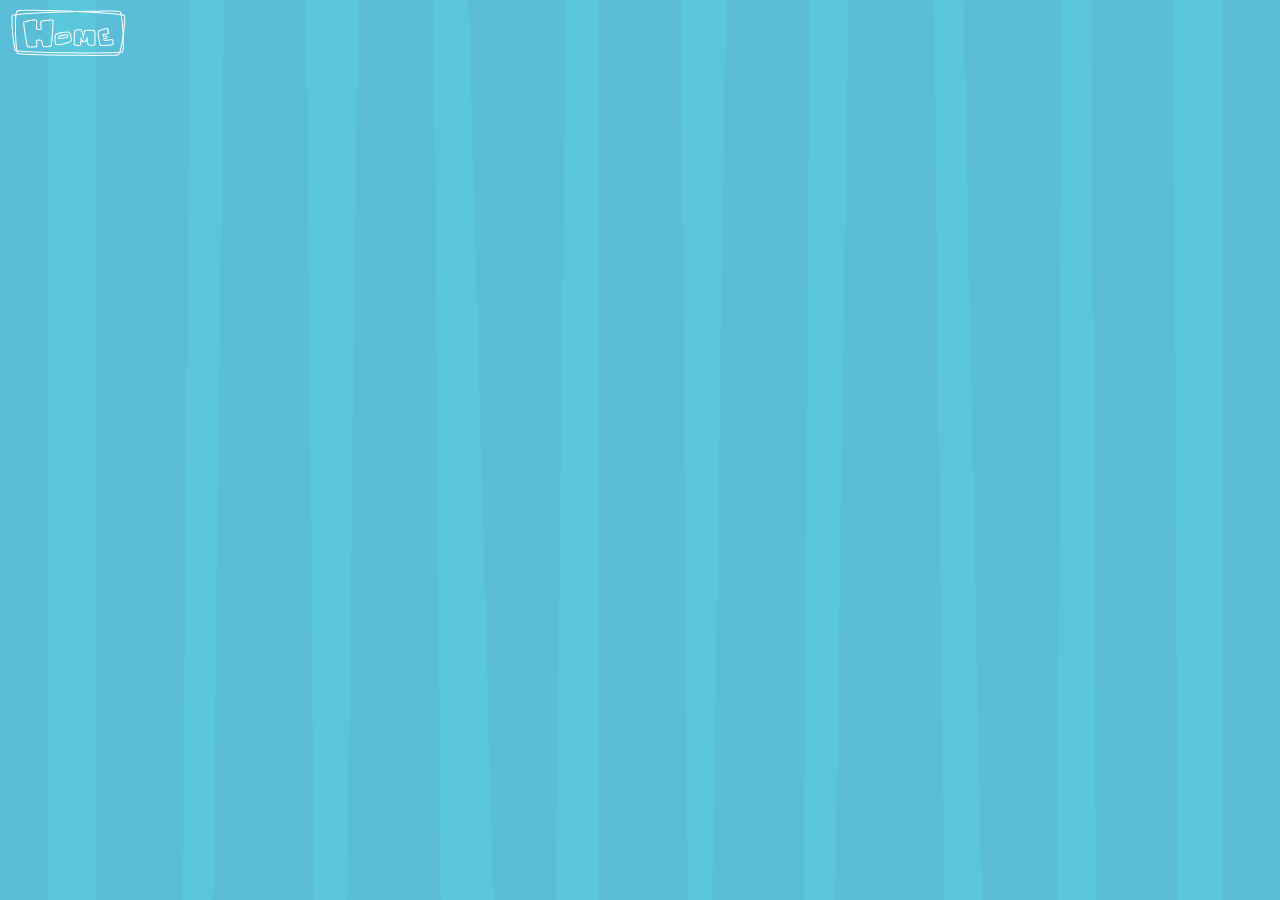
<file: testing/index.html>
<html>
  <head>
    <link type="text/css" rel="stylesheet" href="stylesheet.css"/>
    <script type="text/javascript" src="script.js"></script>
    <meta name="viewport" content="width=device-width, initial-scale=1" />
    <meta charset="utf-8">
    <title>THE TEST</title>
  </head>
  <body>
    <div>
      <a href="#" onMouseOver="return changeimage()" onMouseOut= "return changeImageBack()" >
      <img name="home_button" src="images/menu_home.png" width="120px" height="50px" border="" alt="javascript button"></a>
</div>
  </body>
  </html>
</file>
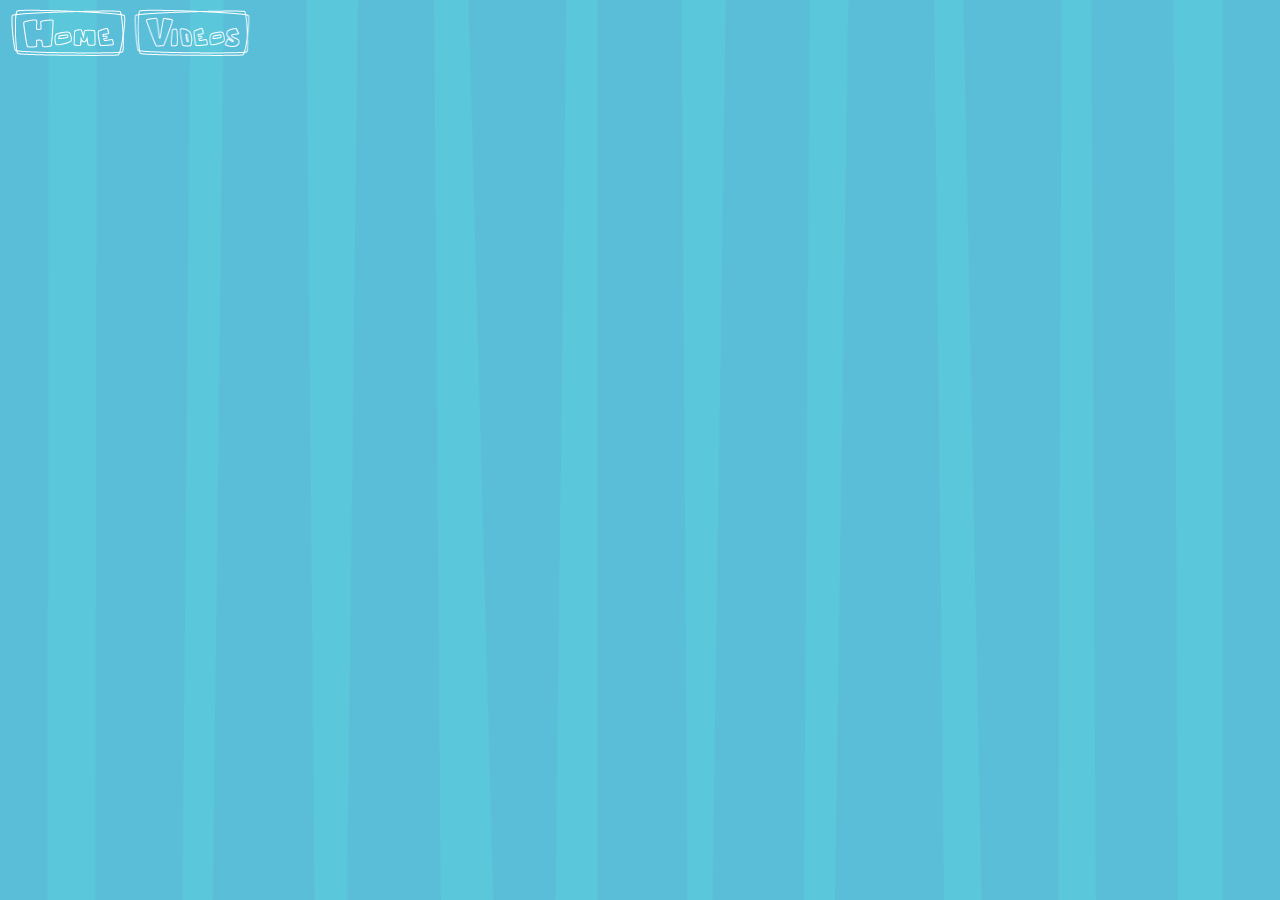
<file: testing2/index.html>
<html>
  <head>
    <link type="text/css" rel="stylesheet" href="stylesheet.css"/>
    <script type="text/javascript" src="script.js"></script>
    <meta name="viewport" content="width=device-width, initial-scale=1" />
    <meta charset="utf-8">
    <title>THE TEST</title>
  </head>
  <body>

      <div><a href="#"
        onMouseOver="return changeImage()"
        onMouseOut= "return changeImageBack()"
        onMouseDown="return handleMDown()"
        onMouseUp="return handleMUp()">
        <img name="jsbutton" src="images/menu_home.png" width="120" height="50" border="0"
alt="javascript button"></a>

<a href="video.html"
  onMouseOver="return changeImage()"
  onMouseOut= "return changeImageBack()"
  onMouseDown="return handleMDown()"
  onMouseUp="return handleMUp()">
  <img name="jsbutton2" src="images/menu_video.png" width="120" height="50" border="0"
alt="javascript button"></a> </div>

  </body>
  </html>
</file>
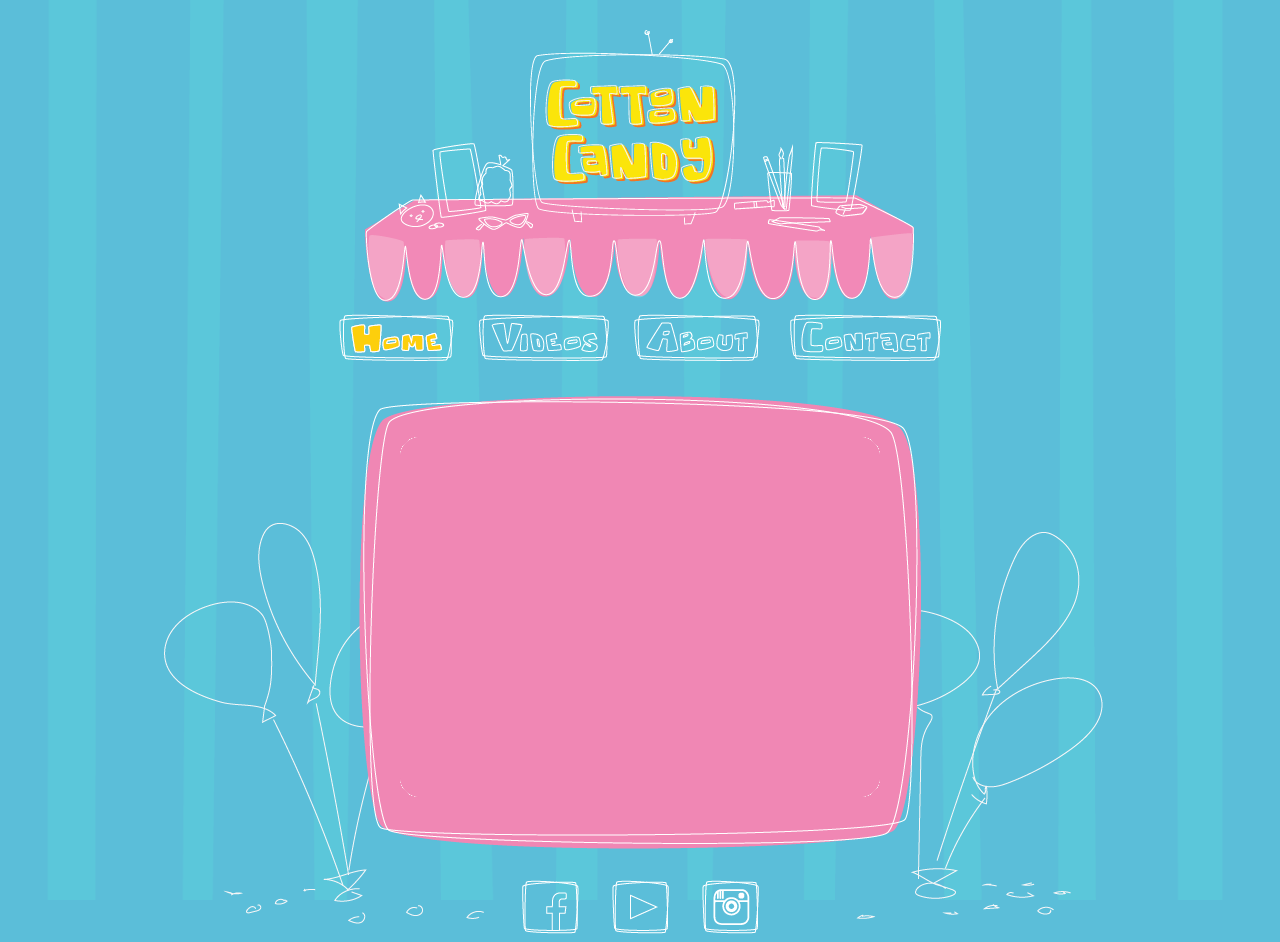
<file: www/index.html>
<!DOCTYPE html>
<html>
  <head>
    <link type="text/css" rel="stylesheet" href="stylesheet.css"/>
    <script type="text/javascript" src="script.js"></script>
    <meta name="viewport" content="width=device-width, initial-scale=1" />
    <meta charset="utf-8">
    <title>Cottoon Candy</title>
  </head>
  <body>
<center>
  <div id="header" onclick="location.href='http://cottooncandy.com/';" style="cursor: pointer;">
    </div> <a href="index.html" class="home_button"></a> </div>
    </div>  <a href="video.html" class="video_button"></a> </div>
    </div>  <a href="about.html" class="about_button"></a> </div>
    </div>  <a href="contact.html" class="contact_button"></a> </div>
  </div>
</center>

  <div class="outer_container">
    <div class="inner_container">
      <div class="video_container">
          <iframe src="https://www.youtube.com/embed/Ws_JnN6XA2Y" frameborder="0" allowfullscreen></iframe>
              <div class="corner topleft"></div>
              <div class="corner topright"></div>
              <div class="corner bottomright"></div>
              <div class="corner bottomleft"></div>
                <div> <a href="https://www.facebook.com/CottoonCandyStudio/" class="facebook"></a> </div>
                <div>  <a href="https://www.youtube.com/channel/UC_NObynf8XWvA-K4edh7y5A" class="youtube"></a> </div>
                <div> <a href="https://www.instagram.com/cottooncandystudio/" class="instagram"></a> </div>
      </div>
    </div>
  </div>


  </body>
</html>
</file>
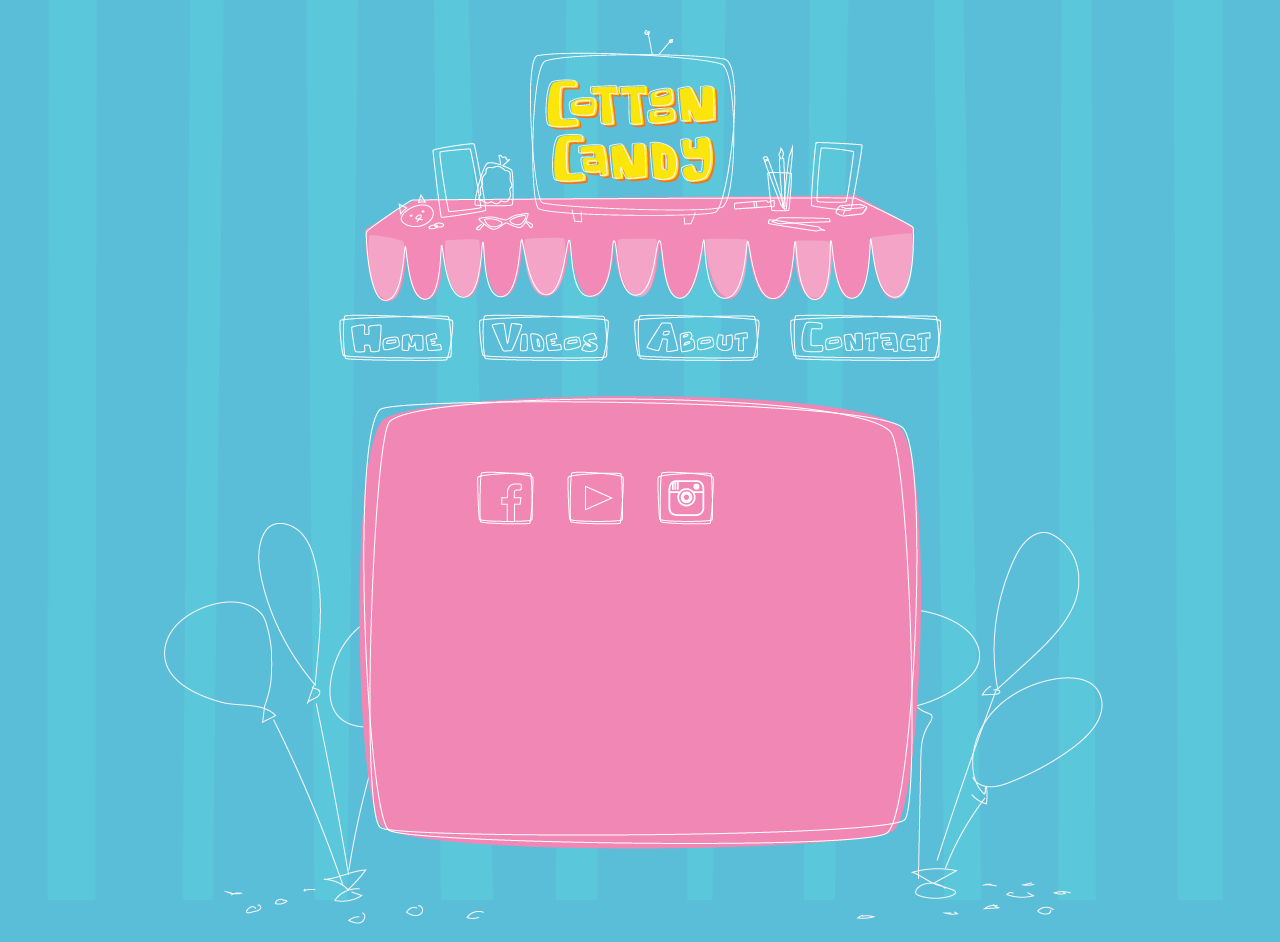
<file: 4122016/about.html>
<!DOCTYPE html>
<html>
  <head>
    <link type="text/css" rel="stylesheet" href="stylesheet.css"/>
    <script type="text/javascript" src="script.js"></script>
    <meta name="viewport" content="width=device-width, initial-scale=1" />
    <meta charset="utf-8">
    <title>Cottoon Candy</title>
  </head>
  <body>
    <center>
    <div id="header" onclick="location.href='http://cottooncandy.com/';" style="cursor: pointer;"></div>
    </div><a href="index.html" class="home_button_inactive"></a>
    <a href="video.html" class="video_button"></a>
    <a href="about.html" class="about_button"></a>
    <a href="contact.html" class="contact_button"></a></div>

    <div class="outer_container">
    <div class="inner_container">
              <div > <a href="https://www.facebook.com/CottoonCandyStudio/" class="facebook"></a> </div>
              <div>  <a href="https://www.youtube.com/channel/UC_NObynf8XWvA-K4edh7y5A" class="youtube"></a> </div>
             <div> <a href="https://www.instagram.com/cottooncandystudio/" class="instagram"></a> </div>
         </div>
       </div>
     </div>

  </center>
  </body>
</html>
</file>
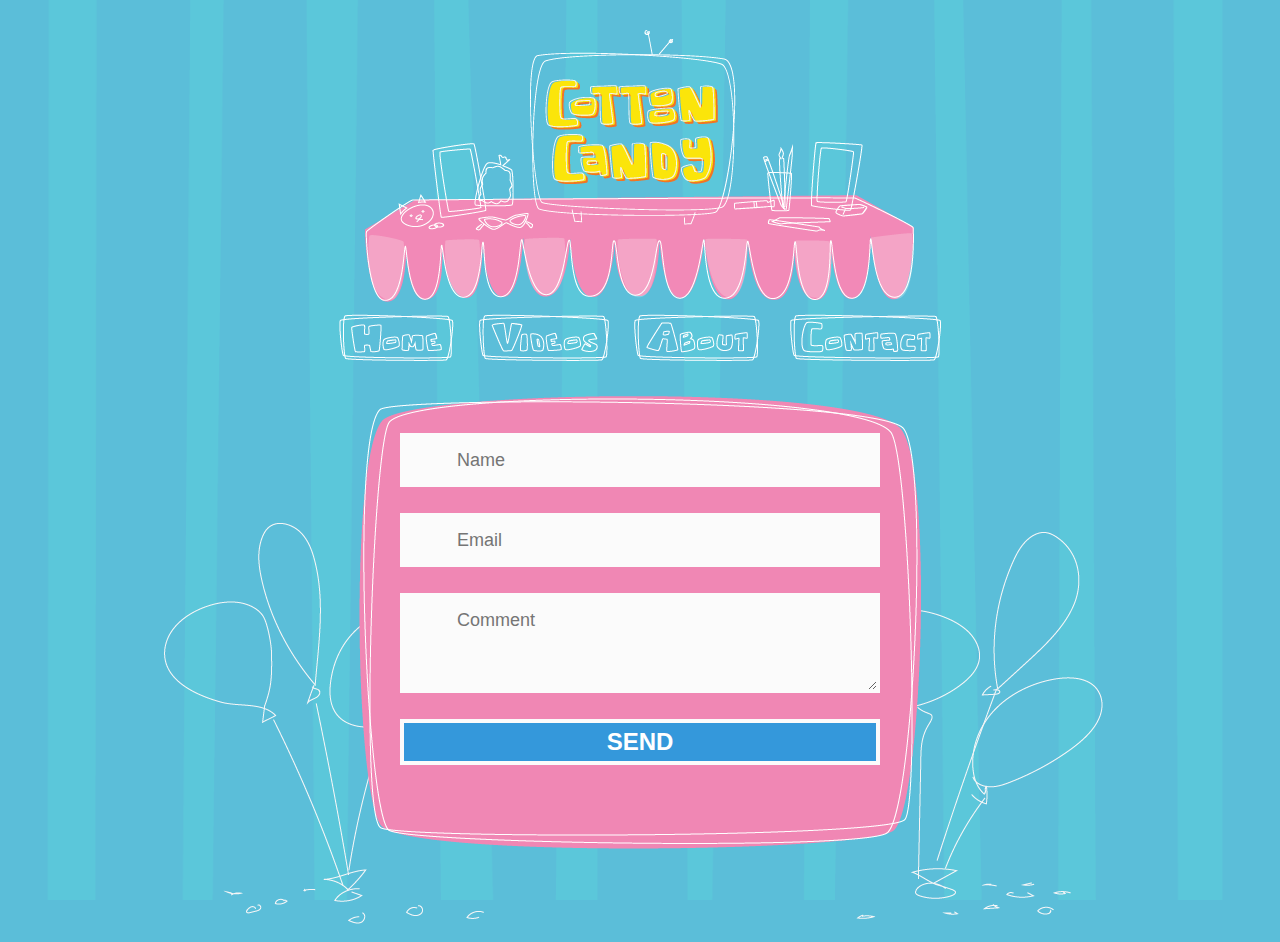
<file: 4122016/contact.html>
<!DOCTYPE html>
<html>
  <head>
    <link type="text/css" rel="stylesheet" href="stylesheet.css"/>
    <script type="text/javascript" src="script.js"></script>
    <meta name="viewport" content="width=device-width, initial-scale=1" />
    <meta http-equiv="Content-Type" content="text/html; charset=utf-8">
    <title>Cottoon Candy</title>
  </head>
  <body>
    <center>
    <div id="header" onclick="location.href='http://cottooncandy.com/';" style="cursor: pointer;"></div>
    </div><a href="index.html" class="home_button_inactive"></a>
    <a href="video.html" class="video_button"></a>
    <a href="about.html" class="about_button"></a>
    <a href="contact.html" class="contact_button"></a></div>
    </center>

    <div class="outer_container">
      <div class="inner_container">
        <div id="form-main">
        <div id="form-div">
          <form class="form" id="form1" method="post" action="index.php">

      <p class="name">
        <input name="name" type="text" class="validate[required,custom[onlyLetter],length[0,100]] feedback-input" placeholder="Name" id="name" />
      </p>

      <p class="email">
        <input name="email" type="text" class="validate[required,custom[email]] feedback-input" id="email" placeholder="Email" />
      </p>

      <p class="text">
        <textarea name="text" class="validate[required,length[6,300]] feedback-input" id="comment" placeholder="Comment"></textarea>
      </p>

        <div class="submit">
          <input type="submit" value="SEND" id="button-blue"/>
          <div class="ease"></div>
      </div>
    </form>

  </div>
    </div>
     </div>
      </div>


  </center>
  </body>
</html>
</file>
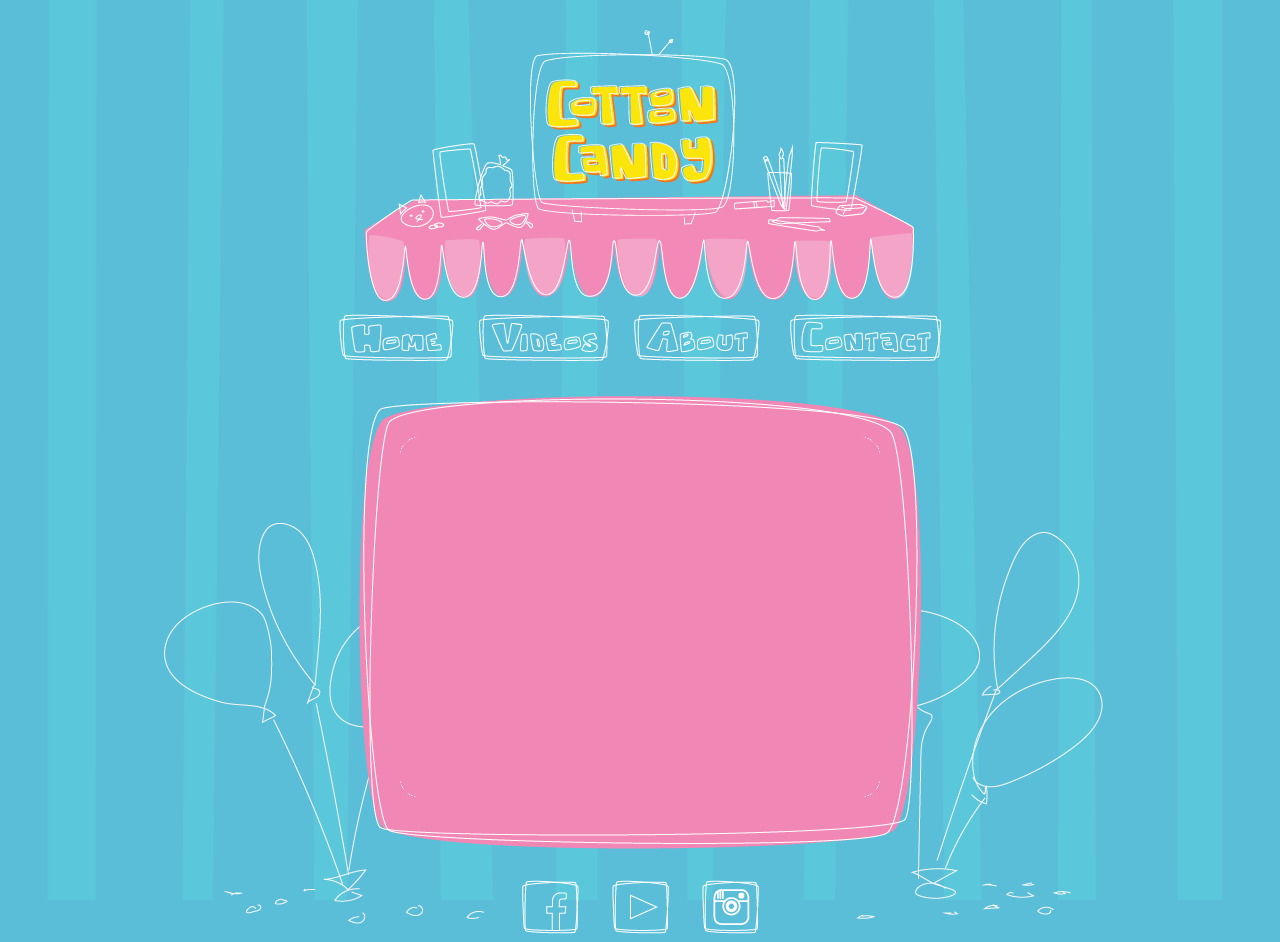
<file: 4122016/video.html>
<!DOCTYPE html>
<html>
  <head>
    <link type="text/css" rel="stylesheet" href="stylesheet.css"/>
    <script type="text/javascript" src="script.js"></script>
    <meta name="viewport" content="width=device-width, initial-scale=1" />
    <meta charset="utf-8">
    <title>Cottoon Candy</title>
  </head>
  <body>
    <center>
    <div id="header" onclick="location.href='http://cottooncandy.com/';" style="cursor: pointer;"></div>
    </div><a href="index.html" class="home_button_inactive"></a>
    <a href="video.html" class="video_button"></a>
    <a href="about.html" class="about_button"></a>
    <a href="contact.html" class="contact_button"></a></div>

    <div class="outer_container">
    <div class="inner_container">
      <div class="video_container">
          <iframe src="https://www.youtube.com/embed/Ws_JnN6XA2Y" frameborder="0" allowfullscreen></iframe>
              <div class="corner topleft"></div>
              <div class="corner topright"></div>
              <div class="corner bottomright"></div>
              <div class="corner bottomleft"></div>
              <div > <a href="https://www.facebook.com/CottoonCandyStudio/" class="facebook"></a> </div>
              <div>  <a href="https://www.youtube.com/channel/UC_NObynf8XWvA-K4edh7y5A" class="youtube"></a> </div>
             <div> <a href="https://www.instagram.com/cottooncandystudio/" class="instagram"></a> </div>
         </div>
       </div>
     </div>

  </center>
  </body>
</html>
</file>
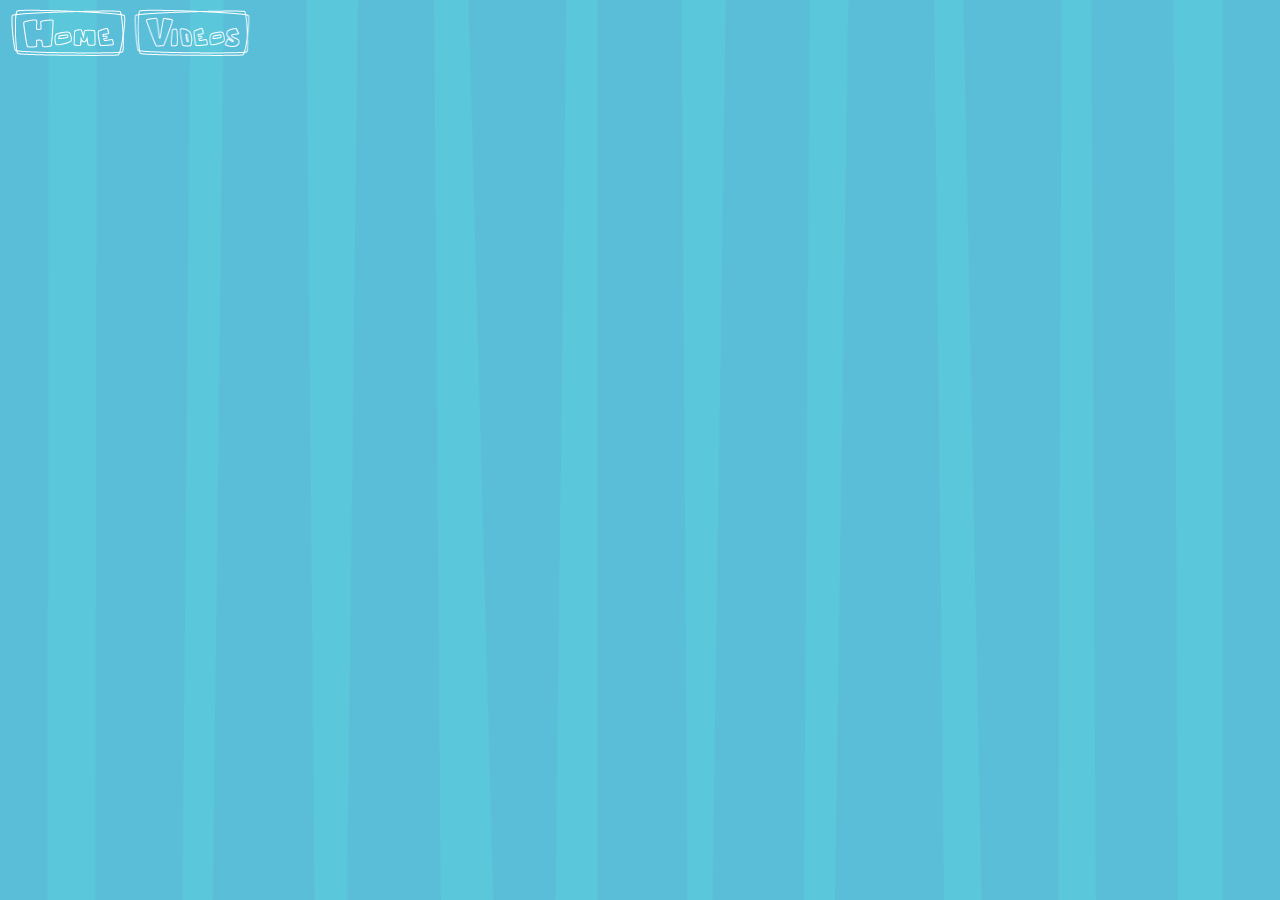
<file: testing2/video.html>
<html>
  <head>
    <link type="text/css" rel="stylesheet" href="stylesheet.css"/>
    <script type="text/javascript" src="script.js"></script>
    <meta name="viewport" content="width=device-width, initial-scale=1" />
    <meta charset="utf-8">
    <title>THE TEST</title>
  </head>
  <body>
    <div>
      <a href="index.html"
        onMouseOver="return changeImage()"
        onMouseOut= "return changeImageBack()"
        onMouseDown="return handleMDown()"
        onMouseUp="return handleMUp()">
        <img name="jsbutton" src="images/menu_home.png" width="120" height="50" border="0"
alt="javascript button"></a>

<a href="video.html"
  onMouseOver="return changeImage()"
  onMouseOut= "return changeImageBack()"
  onMouseDown="return handleMDown()"
  onMouseUp="return handleMUp()">
  <img name="jsbutton2" src="images/menu_video.png" width="120" height="50" border="0"
alt="javascript button"></a>
</div>
  </body>
  </html>
</file>
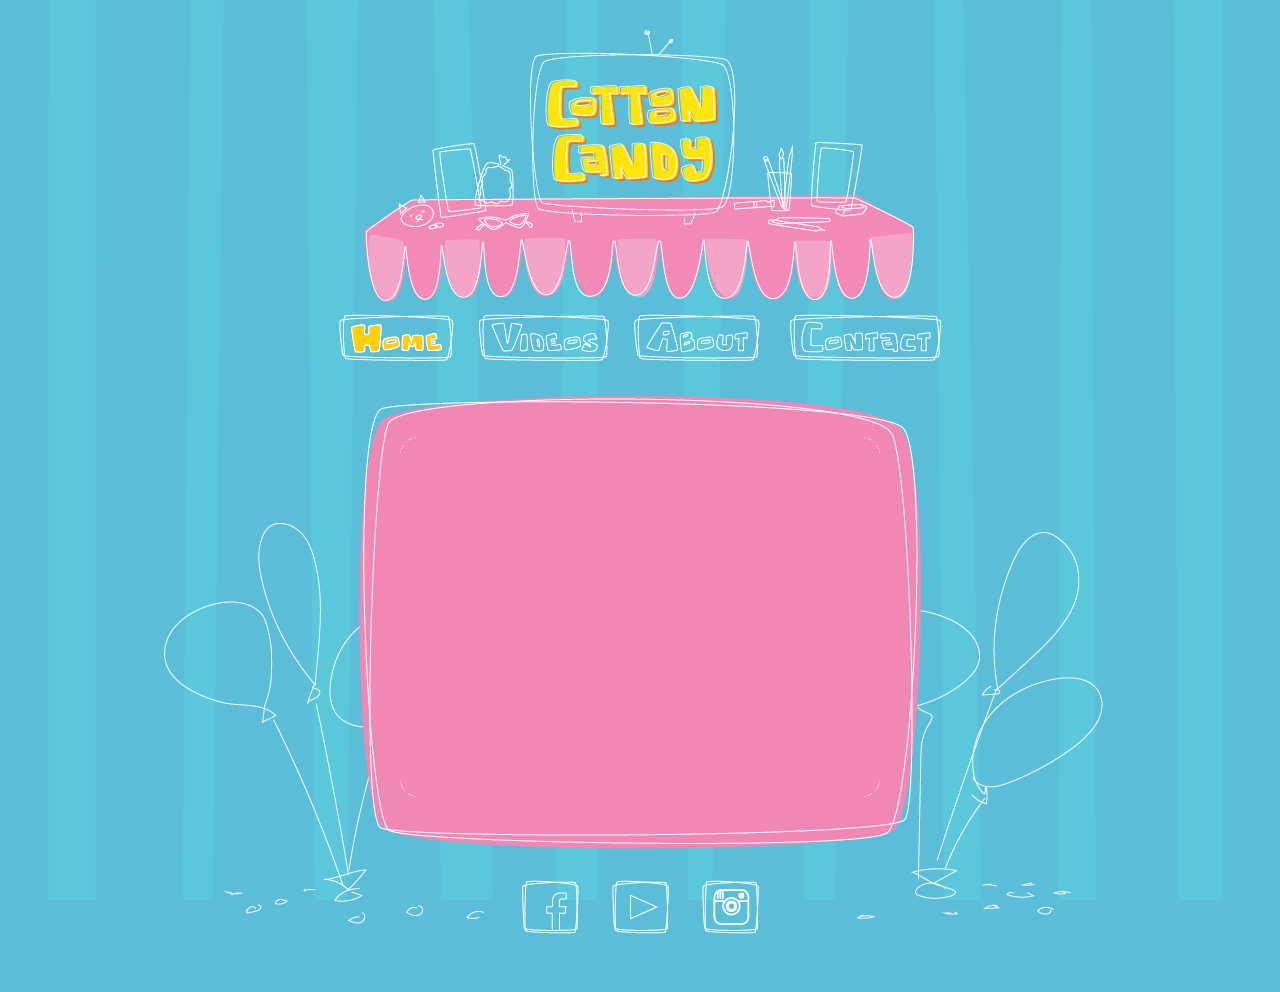
<file: testw/about.html>
<!DOCTYPE html>
<html>
  <head>
    <link type="text/css" rel="stylesheet" href="stylesheet.css"/>
    <script type="text/javascript" src="script.js"></script>
    <meta name="viewport" content="width=device-width, initial-scale=1" />
    <meta charset="utf-8">
    <title>Cottoon Candy</title>
  </head>
  <body>
    <center>
    <div id="header" onclick="location.href='http://cottooncandy.com/';" style="cursor: pointer;"></div>
    </div><a href="index.html" class="home_button"></a>
    <a href="video.html" class="video_button"></a>
    <a href="about.html" class="about_button"></a>
    <a href="contact.html" class="contact_button"></a></div>

    <div class="outer_container">
    <div class="inner_container">
      <div class="video_container">
          <iframe src="https://www.youtube.com/embed/Ws_JnN6XA2Y" frameborder="0" allowfullscreen></iframe>
              <div class="corner topleft"></div>
              <div class="corner topright"></div>
              <div class="corner bottomright"></div>
              <div class="corner bottomleft"></div>
              <div > <a href="https://www.facebook.com/CottoonCandyStudio/" class="facebook"></a> </div>
              <div>  <a href="https://www.youtube.com/channel/UC_NObynf8XWvA-K4edh7y5A" class="youtube"></a> </div>
             <div> <a href="https://www.instagram.com/cottooncandystudio/" class="instagram"></a> </div>
         </div>
       </div>
     </div>

  </center>
  </body>
</html>
</file>
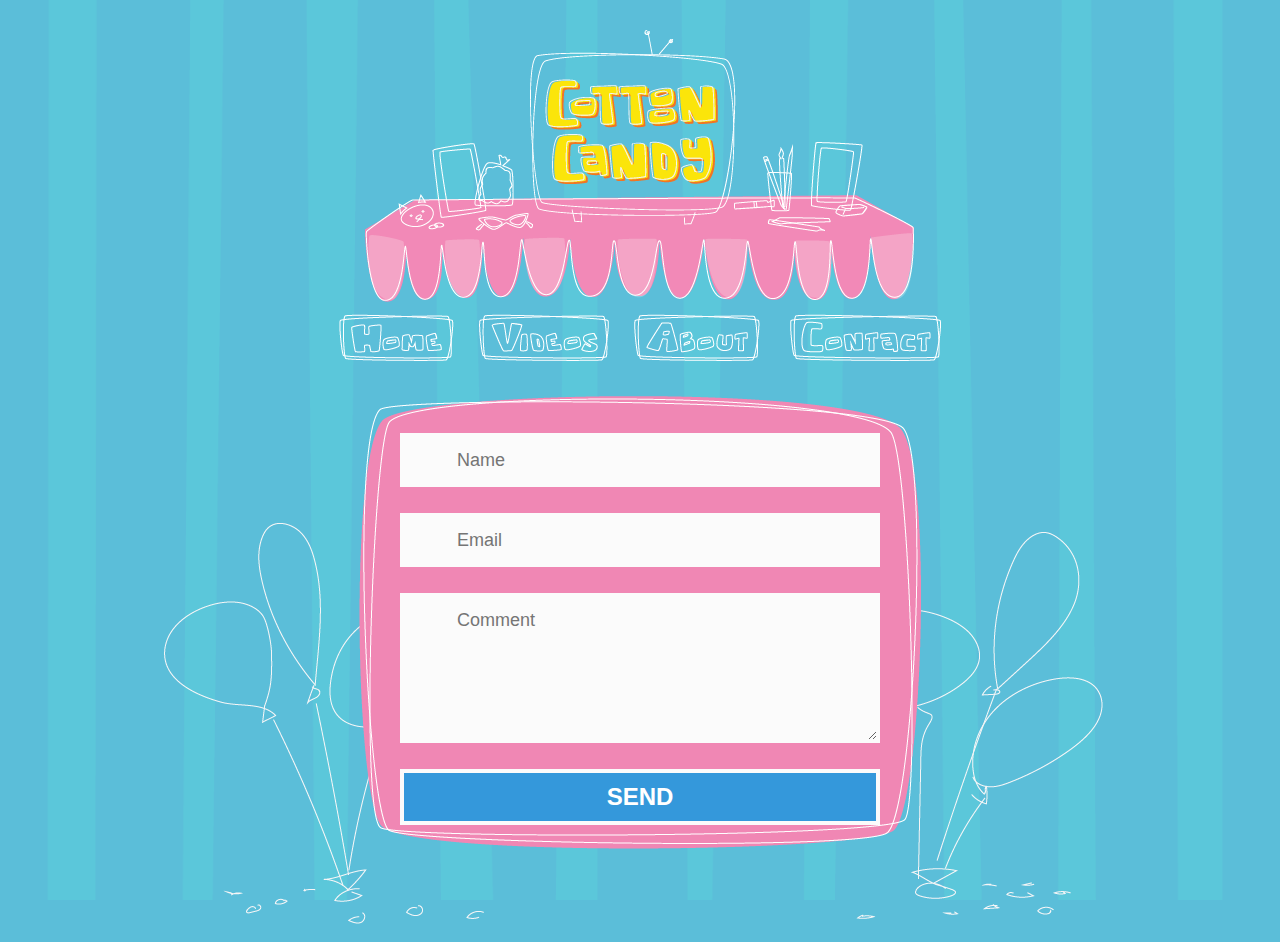
<file: www/contact.html>
<!DOCTYPE html>
<html>
  <head>
    <link type="text/css" rel="stylesheet" href="stylesheet.css"/>
    <script type="text/javascript" src="script.js"></script>
    <meta name="viewport" content="width=device-width, initial-scale=1" />
    <meta charset="utf-8">
    <title>Cottoon Candy</title>
  </head>
  <body>
    <center>
    <div id="header" onclick="location.href='http://cottooncandy.com/';" style="cursor: pointer;"></div>
    </div><a href="index.html" class="home_button_inactive"></a>
    <a href="video.html" class="video_button"></a>
    <a href="about.html" class="about_button"></a>
    <a href="contact.html" class="contact_button"></a></div>
    <div class="outer_container">
    <div class="inner_container">
      <div id="form-main">
        <div id="form-div">
          <form class="form" id="form1">

      <p class="name">
        <input name="name" type="text" class="validate[required,custom[onlyLetter],length[0,100]] feedback-input" placeholder="Name" id="name" />
      </p>

      <p class="email">
        <input name="email" type="text" class="validate[required,custom[email]] feedback-input" id="email" placeholder="Email" />
      </p>

      <p class="text">
        <textarea name="text" class="validate[required,length[6,300]] feedback-input" id="comment" placeholder="Comment"></textarea>
      </p>


      <div class="submit">
        <input type="submit" value="SEND" id="button-blue"/>
        <div class="ease"></div>
      </div>
    </form>

	  </div>
	</div>
  </div>
</div>


  </center>
  </body>
</html>
</file>
<file: testing/stylesheet.css>
body {
  background: url(images/background.png);
  background-color: #5bbed9;
  background-size: cover;
  background-position: center;
  background-repeat: no-repeat;
  background-attachment: fixed;">
}
</file>
<file: testing2/stylesheet.css>
body {
  background: url(images/background.png);
  background-color: #5bbed9;
  background-size: cover;
  background-position: center;
  background-repeat: no-repeat;
  background-attachment: fixed;">
}
</file>
<file: www/stylesheet.css>
body {
  background: url(images/background.png);
  background-color: #5bbed9;
  background-size: cover;
  background-position: center;
  background-repeat: no-repeat;
  background-attachment: fixed;">
}

#header{
    position: relative;
    top: 20px;
    background: url(images/header.png);
    background-repeat: no-repeat;
    vertical-align: middle;
    margin-left: auto;
    margin-right: auto;
    width: auto;
    height:280px;
    text-align: center;
    background-position: center;
}

.outer_container {
  background: url(images/middleground.png);
  position: relative;
  background-repeat: no-repeat;
  vertical-align: middle;
  width: auto;
  margin-left: auto;
  margin-right: auto;
  height: 550px;
  top: 50px;
  text-align: center;
  background-position: center bottom;
  margin-bottom: 100px;
}

.inner_container {
  background: url(images/content_bg.png);
  background-repeat: no-repeat;
  position: relative;
  width: 570px;
  height: 460px;
  padding-bottom:15px;
  display: inline-block;
  text-align: center;
}

.video_container  {
    position: relative;
    width: 480px;
    height:360px;
    top: 45px;
    display: inline-block;

}

.corner {
    background: url(images/tak7dt.png) no-repeat top left;
    height: 20px;
    position: absolute;
    width: 20px;
    z-index: 99;
}

.topleft {
    left: 0;
    top: 0;
}

.topright {
    right: 0;
    top: 0;
    -moz-transform: rotate(90deg);
    -ms-transform: rotate(90deg);
    -o-transform: rotate(90deg);
    -webkit-transform: rotate(90deg);
}

.bottomright {
    bottom: 0;
    right: 0;
    -moz-transform: rotate(180deg);
    -ms-transform: rotate(180deg);
    -o-transform: rotate(180deg);
    -webkit-transform: rotate(180deg);
}

.bottomleft {
    bottom: 0;
    left: 0;
    -moz-transform: rotate(270deg);
    -ms-transform: rotate(270deg);
    -o-transform: rotate(270deg);
    -webkit-transform: rotate(270deg);
}

iframe {
    width: 100%;
    height: 100%;
}



.home_button {
  background: url(images/menu_home_active.png);
  background-repeat: no-repeat;
  position: relative;
  width: 120px;
  height: 50px;
  top: 25px;
  margin-left: 8px;
  margin-right: 8px;
  display: inline-block;


}

.home_button_inactive {
  background: url(images/menu_home.png);
  background-repeat: no-repeat;
  position: relative;
  width: 120px;
  height: 50px;
  top: 25px;
  margin-left: 8px;
  margin-right: 8px;
  display: inline-block;


}




.video_button {
  background: url(images/menu_video.png);
  background-repeat: no-repeat;
  position: relative;
  width: 136px;
  height: 50px;
  top: 25px;
  margin-left: 8px;
  margin-right: 8px;
  display: inline-block;



}

.about_button {
  background: url(images/menu_about.png);
  background-repeat: no-repeat;
  position:relative;
  width: 136px;
  height: 50px;
  top: 25px;
  margin-left: 8px;
  margin-right: 8px;
  display: inline-block;



}

.contact_button {
  background: url(images/menu_contact.png);
  background-repeat: no-repeat;
  position: relative;
  width: 156px;
  height: 50px;
  top: 25px;
  margin-left: 8px;
  margin-right: 8px;
  display: inline-block;

}

.youtube {
  background: url(images/footer_youtube.png);
  background-repeat: no-repeat;
  position: relative;
  width: 60px;
  height: 60px;
  top: 75px;
  margin-left: 15px;
  margin-right: 15px;
  display: inline-block;
  float:left;
}

.instagram {
  background: url(images/footer_instagram.png);
  background-repeat: no-repeat;
  position: relative;
  width: 60px;
  height: 60px;
  top: 75px;
  margin-left: 15px;
  margin-right: 15px;
  display: inline-block;
  float:left;
}

.facebook {
  background: url(images/footer_facebook.png);
  background-repeat: no-repeat;
  position: relative;
  width: 60px;
  height: 60px;
  top: 75px;
  margin-left: 120px;
  margin-right: 15px;
  display: inline-block;
  float:left;
}



html{
  background-size: cover;
  height:100%;
}

#feedback-page{
	text-align:center;
}

#form-main{
	width:100%;
	float:left;
	padding-top:0px;
}

#form-div {
  position: relative;
  width: 480px;
  height:300px;
  top: 25px;
  display: inline-block;
}

.feedback-input {
	color:#3c3c3c;
	font-family: Helvetica, Arial, sans-serif;
  font-weight:500;
	font-size: 18px;
	border-radius: 0;
	line-height: 22px;
	background-color: #fbfbfb;
	padding: 13px 13px 13px 54px;
	margin-bottom: 10px;
	width:100%;
	-webkit-box-sizing: border-box;
	-moz-box-sizing: border-box;
	-ms-box-sizing: border-box;
	box-sizing: border-box;
  border: 3px solid rgba(0,0,0,0);
}

.feedback-input:focus{
	background: #fff;
	box-shadow: 0;
	border: 3px solid #3498db;
	color: #3498db;
	outline: none;
  padding: 13px 13px 13px 54px;
}

textarea {
    width: 100%;
    height: 150px;
    line-height: 150%;
    resize:vertical;
}

input:hover, textarea:hover,
input:focus, textarea:focus {
	background-color:white;
}

#button-blue{
	font-family: 'Montserrat', Arial, Helvetica, sans-serif;
	float:left;
	width: 100%;
	border: #fbfbfb solid 4px;
	cursor:pointer;
	background-color: #3498db;
	color:white;
	font-size:24px;
	padding-top:10px;
	padding-bottom:10px;
	-webkit-transition: all 0.3s;
	-moz-transition: all 0.3s;
	transition: all 0.3s;
  margin-top:-4px;
  font-weight:700;;
}

#button-blue:hover{
	background-color: rgba(0,0,0,0);
	color: #0493bd;
}

.submit:hover {
	color: #3498db;
}

.ease {
	width: 0px;
	height: 50px;
	background-color: #fbfbfb;
	-webkit-transition: .3s ease;
	-moz-transition: .3s ease;
	-o-transition: .3s ease;
	-ms-transition: .3s ease;
	transition: .3s ease;
}

.submit:hover .ease{
  width:100%;
  background-color:pink;
}

@media only screen and (max-width: 400px) {
	#form-div{
		left: 3%;
		margin-right: 3%;
		width: 88%;
		margin-left: 0;
		padding-left: 3%;
		padding-right: 3%;
	}
}
</file>
<file: 4122016/stylesheet.css>
body {
  background: url(images/background.png);
  background-color: #5bbed9;
  background-size: cover;
  background-position: center;
  background-repeat: no-repeat;
  background-attachment: fixed;">
}

#header{
    position: relative;
    top: 20px;
    background: url(images/header.png);
    background-repeat: no-repeat;
    vertical-align: middle;
    margin-left: auto;
    margin-right: auto;
    width: auto;
    height:280px;
    text-align: center;
    background-position: center;
}

.outer_container {
  background: url(images/middleground.png);
  position: relative;
  background-repeat: no-repeat;
  vertical-align: middle;
  width: auto;
  margin-left: auto;
  margin-right: auto;
  height: 550px;
  top: 50px;
  text-align: center;
  background-position: center bottom;
  margin-bottom: 100px;
}

.inner_container {
  background: url(images/content_bg.png);
  background-repeat: no-repeat;
  position: relative;
  width: 570px;
  height: 460px;
  padding-bottom:15px;
  display: inline-block;
  text-align: center;
}

.video_container  {
    position: relative;
    width: 480px;
    height:360px;
    top: 45px;
    display: inline-block;

}

.corner {
    background: url(images/tak7dt.png) no-repeat top left;
    height: 20px;
    position: absolute;
    width: 20px;
    z-index: 99;
}

.topleft {
    left: 0;
    top: 0;
}

.topright {
    right: 0;
    top: 0;
    -moz-transform: rotate(90deg);
    -ms-transform: rotate(90deg);
    -o-transform: rotate(90deg);
    -webkit-transform: rotate(90deg);
}

.bottomright {
    bottom: 0;
    right: 0;
    -moz-transform: rotate(180deg);
    -ms-transform: rotate(180deg);
    -o-transform: rotate(180deg);
    -webkit-transform: rotate(180deg);
}

.bottomleft {
    bottom: 0;
    left: 0;
    -moz-transform: rotate(270deg);
    -ms-transform: rotate(270deg);
    -o-transform: rotate(270deg);
    -webkit-transform: rotate(270deg);
}

iframe {
    width: 100%;
    height: 100%;
}



.home_button {
  background: url(images/menu_home_active.png);
  background-repeat: no-repeat;
  position: relative;
  width: 120px;
  height: 50px;
  top: 25px;
  margin-left: 8px;
  margin-right: 8px;
  display: inline-block;


}

.home_button_inactive {
  background: url(images/menu_home.png);
  background-repeat: no-repeat;
  position: relative;
  width: 120px;
  height: 50px;
  top: 25px;
  margin-left: 8px;
  margin-right: 8px;
  display: inline-block;


}




.video_button {
  background: url(images/menu_video.png);
  background-repeat: no-repeat;
  position: relative;
  width: 136px;
  height: 50px;
  top: 25px;
  margin-left: 8px;
  margin-right: 8px;
  display: inline-block;



}

.about_button {
  background: url(images/menu_about.png);
  background-repeat: no-repeat;
  position:relative;
  width: 136px;
  height: 50px;
  top: 25px;
  margin-left: 8px;
  margin-right: 8px;
  display: inline-block;



}

.contact_button {
  background: url(images/menu_contact.png);
  background-repeat: no-repeat;
  position: relative;
  width: 156px;
  height: 50px;
  top: 25px;
  margin-left: 8px;
  margin-right: 8px;
  display: inline-block;

}

.youtube {
  background: url(images/footer_youtube.png);
  background-repeat: no-repeat;
  position: relative;
  width: 60px;
  height: 60px;
  top: 75px;
  margin-left: 15px;
  margin-right: 15px;
  display: inline-block;
  float:left;
}

.instagram {
  background: url(images/footer_instagram.png);
  background-repeat: no-repeat;
  position: relative;
  width: 60px;
  height: 60px;
  top: 75px;
  margin-left: 15px;
  margin-right: 15px;
  display: inline-block;
  float:left;
}

.facebook {
  background: url(images/footer_facebook.png);
  background-repeat: no-repeat;
  position: relative;
  width: 60px;
  height: 60px;
  top: 75px;
  margin-left: 120px;
  margin-right: 15px;
  display: inline-block;
  float:left;
}



html{
  background-size: cover;
  height:100%;
}

#feedback-page{
	text-align:center;
}

#form-main{
	width:100%;
	float:left;
	padding-top:0px;
}

#form-div {
  position: relative;
  width: 480px;
  height:300px;
  top: 25px;
  display: inline-block;
}

.feedback-input {
	color:#3c3c3c;
	font-family: Helvetica, Arial, sans-serif;
  font-weight:500;
	font-size: 18px;
	border-radius: 0;
	line-height: 22px;
	background-color: #fbfbfb;
	padding: 13px 13px 13px 54px;
	margin-bottom: 10px;
	width:100%;
	-webkit-box-sizing: border-box;
	-moz-box-sizing: border-box;
	-ms-box-sizing: border-box;
	box-sizing: border-box;
  border: 3px solid rgba(0,0,0,0);
}

.feedback-input:focus{
	background: #fff;
	box-shadow: 0;
	border: 3px solid #3498db;
	color: #3498db;
	outline: none;
  padding: 13px 13px 13px 54px;
}

textarea {
    width: 100%;
    height: 100px;
    line-height: 150%;
    resize:vertical;
}

input:hover, textarea:hover,
input:focus, textarea:focus {
	background-color:white;
}

#antispam{
  font-family: 'Montserrat', Arial, Helvetica, sans-serif;
  float:left;
  width: 100%;
  padding-top: 5px;
  padding-bottom:5px;

}

#button-blue{
	font-family: 'Montserrat', Arial, Helvetica, sans-serif;
	float:left;
	width: 100%;
	border: #fbfbfb solid 4px;
	cursor:pointer;
	background-color: #3498db;
	color:white;
	font-size:24px;
	padding-top: 5px;
	padding-bottom:5px;
	-webkit-transition: all 0.3s;
	-moz-transition: all 0.3s;
	transition: all 0.3s;
  margin-top:-4px;
  font-weight:700;;
}

#button-blue:hover{
	background-color: rgba(0,0,0,0);
	color: #0493bd;
}

.submit:hover {
	color: #3498db;
}

.ease {
	width: 0px;
	height: 40px;
	background-color: #fbfbfb;
	-webkit-transition: .3s ease;
	-moz-transition: .3s ease;
	-o-transition: .3s ease;
	-ms-transition: .3s ease;
	transition: .3s ease;
}

.submit:hover .ease{
  width:100%;
  background-color:pink;
}

@media only screen and (max-width: 400px) {
	#form-div{
		left: 3%;
		margin-right: 3%;
		width: 88%;
		margin-left: 0;
		padding-left: 3%;
		padding-right: 3%;
	}
}
</file>
<file: testw/stylesheet.css>
body {
  background: url(images/background.png);
  background-color: #5bbed9;
  background-size: cover;
  background-position: center;
  background-repeat: no-repeat;
  background-attachment: fixed;">
}

#header{
    position: relative;
    top: 20px;
    background: url(images/header.png);
    width:550px;
    height:280px;
}

.outer_container {
  background: url(images/middleground.png);
  position: relative;
  background-repeat: no-repeat;
  vertical-align: middle;
  width: auto;
  margin-left: auto;
  margin-right: auto;
  height: 550px;
  top: 50px;
  text-align: center;
  background-position: center bottom;
  margin-bottom: 100px;
}

.inner_container {
  background: url(images/content_bg.png);
  background-repeat: no-repeat;
  position: relative;
  width: 570px;
  height: 460px;
  padding-bottom:15px;
  display: inline-block;
  text-align: center;
}

.video_container  {
    position: relative;
    width: 480px;
    height:360px;
    top: 45px;
    display: inline-block;

}

.corner {
    background: url(images/tak7dt.png) no-repeat top left;
    height: 20px;
    position: absolute;
    width: 20px;
    z-index: 99;
}

.topleft {
    left: 0;
    top: 0;
}

.topright {
    right: 0;
    top: 0;
    -moz-transform: rotate(90deg);
    -ms-transform: rotate(90deg);
    -o-transform: rotate(90deg);
    -webkit-transform: rotate(90deg);
}

.bottomright {
    bottom: 0;
    right: 0;
    -moz-transform: rotate(180deg);
    -ms-transform: rotate(180deg);
    -o-transform: rotate(180deg);
    -webkit-transform: rotate(180deg);
}

.bottomleft {
    bottom: 0;
    left: 0;
    -moz-transform: rotate(270deg);
    -ms-transform: rotate(270deg);
    -o-transform: rotate(270deg);
    -webkit-transform: rotate(270deg);
}

iframe {
    width: 100%;
    height: 100%;
}



.home_button {
  background: url(images/menu_home_active.png);
  background-repeat: no-repeat;
  position: relative;
  width: 120px;
  height: 50px;
  top: 25px;
  margin-left: 8px;
  margin-right: 8px;
  display: inline-block;


}

.home_button_inactive {
  background: url(images/menu_home.png);
  background-repeat: no-repeat;
  position: relative;
  width: 120px;
  height: 50px;
  top: 25px;
  margin-left: 8px;
  margin-right: 8px;
  display: inline-block;


}


.video_button {
  background: url(images/menu_video.png);
  background-repeat: no-repeat;
  position: relative;
  width: 136px;
  height: 50px;
  top: 25px;
  margin-left: 8px;
  margin-right: 8px;
  display: inline-block;



}

.about_button {
  background: url(images/menu_about.png);
  background-repeat: no-repeat;
  position:relative;
  width: 136px;
  height: 50px;
  top: 25px;
  margin-left: 8px;
  margin-right: 8px;
  display: inline-block;



}

.contact_button {
  background: url(images/menu_contact.png);
  background-repeat: no-repeat;
  position: relative;
  width: 156px;
  height: 50px;
  top: 25px;
  margin-left: 8px;
  margin-right: 8px;
  display: inline-block;

}

.youtube {
  background: url(images/footer_youtube.png);
  background-repeat: no-repeat;
  position: relative;
  width: 60px;
  height: 60px;
  top: 75px;
  margin-left: 15px;
  margin-right: 15px;
  display: inline-block;
  float:left;
}

.instagram {
  background: url(images/footer_instagram.png);
  background-repeat: no-repeat;
  position: relative;
  width: 60px;
  height: 60px;
  top: 75px;
  margin-left: 15px;
  margin-right: 15px;
  display: inline-block;
  float:left;
}

.facebook {
  background: url(images/footer_facebook.png);
  background-repeat: no-repeat;
  position: relative;
  width: 60px;
  height: 60px;
  top: 75px;
  margin-left: 120px;
  margin-right: 15px;
  display: inline-block;
  float:left;
}
</file>
